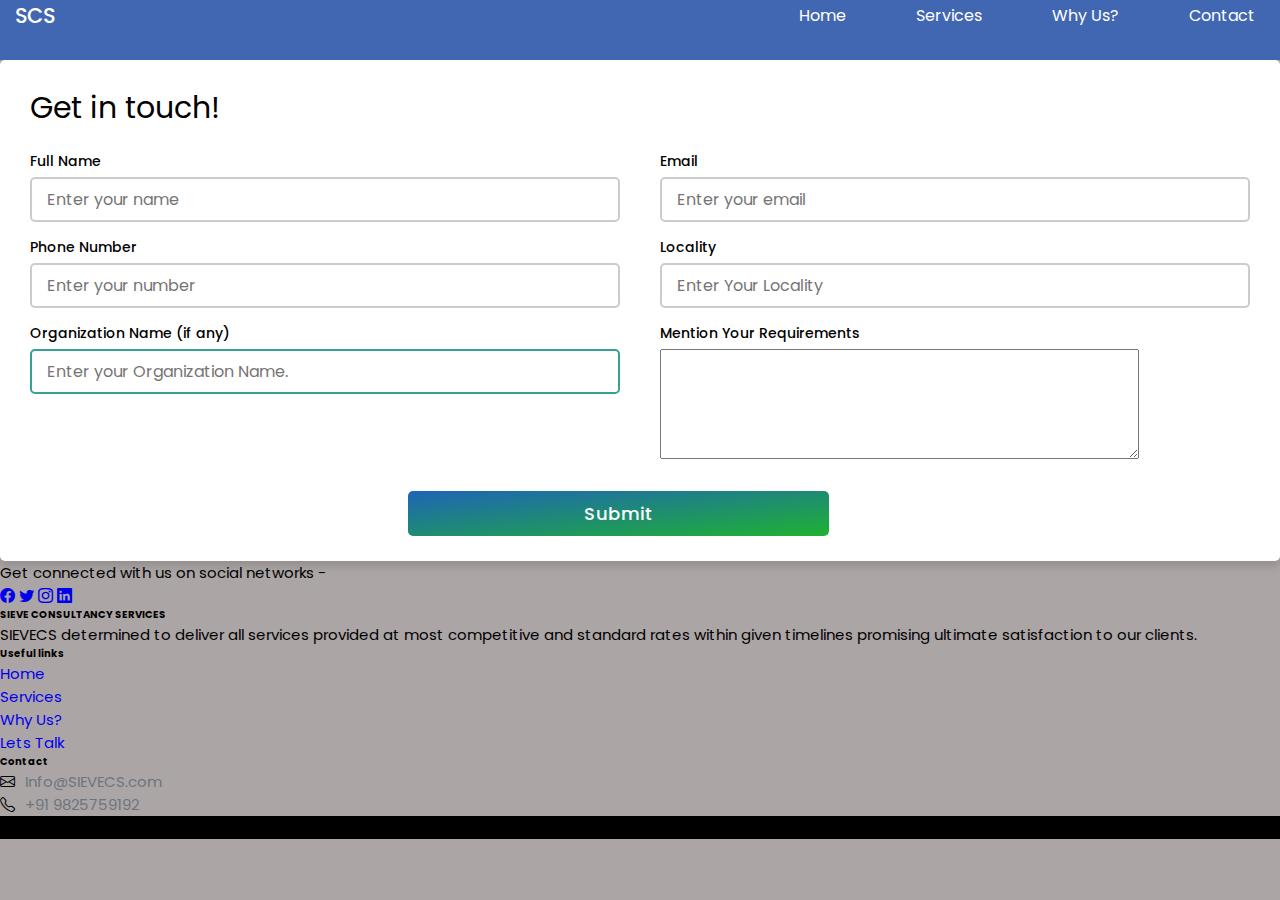
<file: contact.html>
<!DOCTYPE html>
<html lang="en">

<head>
    <meta charset="UTF-8">
    <meta http-equiv="X-UA-Compatible" content="IE=edge">
    <meta name="viewport" content="width=device-width, initial-scale=1.0">
    <title>Let's Talk</title>
    <link href="https://cdn.jsdelivr.net/npm/bootstrap@5.0.2/dist/css/bootstrap.min.css" rel="stylesheet" integrity="sha384-EVSTQN3/azprG1Anm3QDgpJLIm9Nao0Yz1ztcQTwFspd3yD65VohhpuuCOmLASjC" crossorigin="anonymous">
    <link rel="stylesheet" href="https://cdn.jsdelivr.net/npm/bootstrap-icons@1.5.0/font/bootstrap-icons.css">
    <link rel="preconnect" href="https://fonts.googleapis.com">
    <link rel="preconnect" href="https://fonts.gstatic.com" crossorigin>
    <link href="https://fonts.googleapis.com/css2?family=Montserrat:wght@100&display=swap" rel="stylesheet">
    <link rel="stylesheet" href="contact.css">
    <meta name="viewport" content="width=device-width, initial-scale=1.0">
</head>
<style>
    .textDeco{
      text-decoration: none;
    }
    .textDeco:hover{
      color: rgb(27, 150, 199) !important;
    }
    .links1{
      text-decoration: none !important;
      color: #6c757d !important;
      padding-left: 10px !important;
    }
    .icon-socialmedia{
      text-decoration: none !important;
    }
  </style>
  


</html>

<body>
    
    <header class="header">
        <nav class="navbar">
            <a href="#" class="nav-logo">SCS</a>
            <ul class="nav-menu">
                <li class="nav-item">
                    <a href="index.html" class="nav-link">Home</a>
                </li>
                <li class="nav-item">
                    <a href="index.html#services" class="nav-link">Services</a>
                </li>
                <li class="nav-item">
                    <a href="index.html#whyus" class="nav-link">Why Us?</a>
                </li>
                <li class="nav-item">
                    <a href="contact.html" class="nav-link">Contact</a>
                </li>
            </ul>
            <div class="hamburger">
                <span class="bar"></span>
                <span class="bar"></span>
                <span class="bar"></span>
            </div>
        </nav>
</header>

    <div class="container1">
        <div class="title" id="getintouch">Get in touch!</div>
        <div class="content">
            <form action="#">
                <div class="user-details">
                    <div class="input-box">
                        <span class="details">Full Name</span>
                        <input type="text" placeholder="Enter your name" required>
                    </div>
                    <div class="input-box">
                        <span class="details">Email</span>
                        <input type="email" placeholder="Enter your email" required>
                    </div>
                    <div class="input-box">
                        <span class="details">Phone Number</span>
                        <input type="tel" placeholder="Enter your number" required>
                    </div>
                    <div class="input-box">
                        <span class="details">Locality</span>
                        <input type="text" placeholder="Enter Your Locality" required>
                    </div>
                    <div class="input-box">
                        <span class="details">Organization Name (if any)</span>
                        <input type="text" placeholder="Enter your Organization Name.">
                    </div>
                    <div class="input-box">
                        <span class="details">Mention Your Requirements</span>
                        <!-- <input type="text" placeholder="Enter you Requirements" required> -->
                        <textarea class="req" name="Requirements" rows="5" cols="40"
                        required></textarea>
                    </div>


                </div>
                <div class="button">
                    <input type="submit" value="Submit">
                </div>
            </form>
        </div>
    </div>
    <footer class="text-center text-lg-start bg-light text-muted bg-dark">
        <!-- Section: Social media -->
        <section
          class="d-flex justify-content-center justify-content-lg-between p-4 border-bottom"
        >
          <!-- Left -->
          <div class="me-5 d-none d-lg-block">
            <span>Get connected with us on social networks -</span>
          </div>
          <!-- Left -->
      
          <!-- Right -->
          <div>
            <a href="#" class="me-4 text-reset icon-socialmedia">
              <i class="bi bi-facebook"></i>
            </a>
            <a href="#" class="me-4 text-reset icon-socialmedia">
              <i class="bi bi-twitter"></i>
            </a>
            <a href="#" class="me-4 text-reset icon-socialmedia">
              <i class="bi bi-instagram"></i>
            </a>
            <a href="#" class="me-4 text-reset icon-socialmedia">
              <i class="bi bi-linkedin"></i>
            </a>
          </div>
          <!-- Right -->
        </section>
        <!-- Section: Social media -->
      
        <!-- Section: Links  -->
        <section class="">
          <div class="container text-center text-md-start mt-5">
            <!-- Grid row -->
            <div class="row mt-3">
              <!-- Grid column -->
              <div class="col-md-3 col-lg-4 col-xl-3 mx-auto mb-4">
                <!-- Content -->
                <h6 class="text-uppercase fw-bold mb-4">
                  <i class="fas fa-gem me-3"></i>SIEVE CONSULTANCY SERVICES
                </h6>
                <p>
                  SIEVECS determined to deliver all services provided at most competitive and standard rates within given timelines promising ultimate satisfaction to our clients.
                </p>
              </div>
              <!-- Grid column -->
      
              <!-- Grid column -->
              <div class="col-md-3 col-lg-2 col-xl-2 mx-auto mb-4">
                <!-- Links -->
                <h6 class="text-uppercase fw-bold mb-4">
                  Useful links
                </h6>
                <p>
                  <a href="index.html" class="text-reset textDeco">Home</a>
                </p>
                <p>
                  <a href="#services" class="text-reset textDeco">Services</a>
                </p>
                <p>
                  <a href="#whyus" class="text-reset textDeco">Why Us?</a>
                </p>
                <p>
                  <a href="contact.html" class="text-reset textDeco">Lets Talk</a>
                </p>
              </div>
              <!-- Grid column -->
      
              <!-- Grid column -->
              <div class="col-md-4 col-lg-3 col-xl-3 mx-auto mb-md-0 mb-4">
                <!-- Links -->
                <h6 class="text-uppercase fw-bold mb-4">
                  Contact
                </h6>
                <!-- <p><i class="bi bi-geo-alt "></i><a href="#"  class="links1">2/R Sagar Appartment, opp Amaltas,Vastrapur, Ahmedabad, Gujarat, India.</a> </p> -->
                <p>
                  <i class="bi bi-envelope"></i><a href="mailto:Info@SIEVECS.com" class="links1" >Info@SIEVECS.com </a>
                </p>
                <p><i class="bi bi-telephone"></i><a href="tel:+91 9825759192" class="links1" >+91 9825759192</a></p>
              </div>
              <!-- Grid column -->
            </div>
            <!-- Grid row -->
          </div>
        </section>
        <!-- Section: Links  -->
      
        <!-- Copyright -->
        <div class="text-center p-4" style="background-color: rgb(0, 0, 0);">
          © 2021 SIEVE CONSULTANCY SERVICES
        </div>
        <!-- Copyright -->
      </footer>
      
      
    <script>
        const hamburger = document.querySelector(".hamburger");
    const navMenu = document.querySelector(".nav-menu");
    
    hamburger.addEventListener("click", mobileMenu);
    
    function mobileMenu() {
    hamburger.classList.toggle("active");
    navMenu.classList.toggle("active");
    }
    const navLink = document.querySelectorAll(".nav-link");
    
    navLink.forEach(n => n.addEventListener("click", closeMenu));
    
    function closeMenu() {
    hamburger.classList.remove("active");
    navMenu.classList.remove("active");
    }
    </script>
    
</body>

</html>
</file>
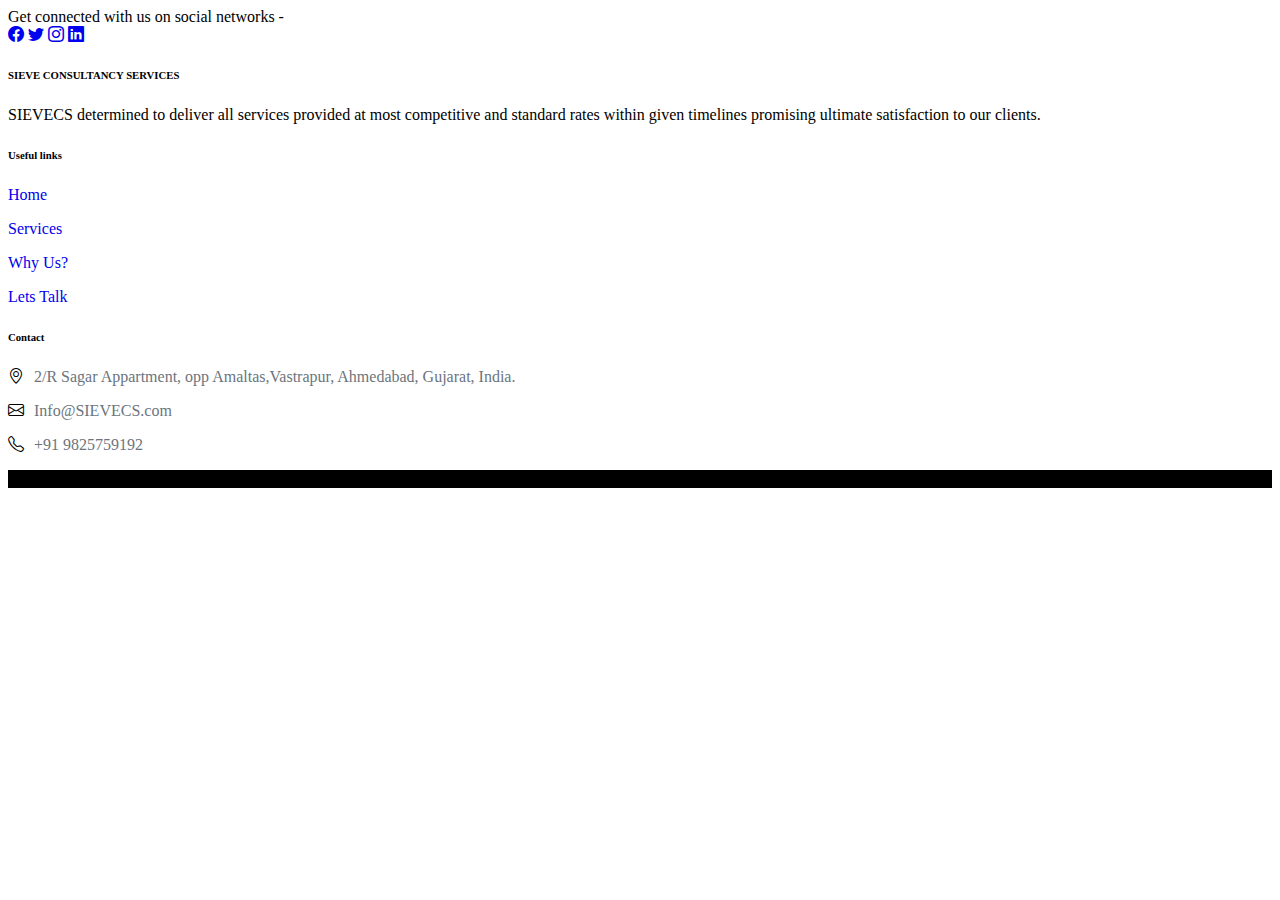
<file: footer.html>
<!DOCTYPE html>
<html lang="en">
<head>
    <meta charset="UTF-8">
    <meta http-equiv="X-UA-Compatible" content="IE=edge">
    <meta name="viewport" content="width=device-width, initial-scale=1.0">
    <link href="https://cdn.jsdelivr.net/npm/bootstrap@5.0.2/dist/css/bootstrap.min.css" rel="stylesheet" integrity="sha384-EVSTQN3/azprG1Anm3QDgpJLIm9Nao0Yz1ztcQTwFspd3yD65VohhpuuCOmLASjC" crossorigin="anonymous">
    <link rel="stylesheet" href="https://cdn.jsdelivr.net/npm/bootstrap-icons@1.5.0/font/bootstrap-icons.css">
    <title>Document</title>
   
</head>
<body>
    <!-- Footer -->
<footer class="text-center text-lg-start bg-light text-muted bg-dark">
    <!-- Section: Social media -->
    <section
      class="d-flex justify-content-center justify-content-lg-between p-4 border-bottom"
    >
      <!-- Left -->
      <div class="me-5 d-none d-lg-block">
        <span>Get connected with us on social networks -</span>
      </div>
      <!-- Left -->
  
      <!-- Right -->
      <div>
        <a href="#" class="me-4 text-reset icon-socialmedia">
          <i class="bi bi-facebook"></i>
        </a>
        <a href="#" class="me-4 text-reset icon-socialmedia">
          <i class="bi bi-twitter"></i>
        </a>
        <a href="#" class="me-4 text-reset icon-socialmedia">
          <i class="bi bi-instagram"></i>
        </a>
        <a href="#" class="me-4 text-reset icon-socialmedia">
          <i class="bi bi-linkedin"></i>
        </a>
      </div>
      <!-- Right -->
    </section>
    <!-- Section: Social media -->
  
    <!-- Section: Links  -->
    <section class="">
      <div class="container text-center text-md-start mt-5">
        <!-- Grid row -->
        <div class="row mt-3">
          <!-- Grid column -->
          <div class="col-md-3 col-lg-4 col-xl-3 mx-auto mb-4">
            <!-- Content -->
            <h6 class="text-uppercase fw-bold mb-4">
              <i class="fas fa-gem me-3"></i>SIEVE CONSULTANCY SERVICES
            </h6>
            <p>
              SIEVECS determined to deliver all services provided at most competitive and standard rates within given timelines promising ultimate satisfaction to our clients.
            </p>
          </div>
          <!-- Grid column -->
  
          <!-- Grid column -->
          <div class="col-md-3 col-lg-2 col-xl-2 mx-auto mb-4">
            <!-- Links -->
            <h6 class="text-uppercase fw-bold mb-4">
              Useful links
            </h6>
            <p>
              <a href="#!" class="text-reset textDeco">Home</a>
            </p>
            <p>
              <a href="#!" class="text-reset textDeco">Services</a>
            </p>
            <p>
              <a href="#!" class="text-reset textDeco">Why Us?</a>
            </p>
            <p>
              <a href="#!" class="text-reset textDeco">Lets Talk</a>
            </p>
          </div>
          <!-- Grid column -->
  
          <!-- Grid column -->
          <div class="col-md-4 col-lg-3 col-xl-3 mx-auto mb-md-0 mb-4">
            <!-- Links -->
            <h6 class="text-uppercase fw-bold mb-4">
              Contact
            </h6>
            <p><i class="bi bi-geo-alt "></i><a href="#"  class="links1">2/R Sagar Appartment, opp Amaltas,Vastrapur, Ahmedabad, Gujarat, India.</a> </p>
            <p>
              <i class="bi bi-envelope"></i><a href="mailto:Info@SIEVECS.com" class="links1" >Info@SIEVECS.com </a>
            </p>
            <p><i class="bi bi-telephone"></i><a href="tel:+91 9825759192" class="links1" >+91 9825759192</a></p>
          </div>
          <!-- Grid column -->
        </div>
        <!-- Grid row -->
      </div>
    </section>
    <!-- Section: Links  -->
  
    <!-- Copyright -->
    <div class="text-center p-4" style="background-color: rgb(0, 0, 0);">
      © 2021 SIEVE CONSULTANCY SERVICES
    </div>
    <!-- Copyright -->
  </footer>
  <!-- Footer -->
  <style>
    .textDeco{
      text-decoration: none;
    }
    .textDeco:hover{
      color: rgb(27, 150, 199) !important;
    }
    .links1{
      text-decoration: none !important;
      color: #6c757d !important;
      padding-left: 10px !important;
    }
    .icon-socialmedia{
      text-decoration: none !important;
    }
  </style>
</body>
</html>
</file>
<file: contact.css>
@import url('https://fonts.googleapis.com/css2?family=Montserrat:wght@100&family=Poppins:wght@100;400;500&display=swap');
*{
  margin:0;
  padding:0;
  font-family: 'Montserrat', sans-serif;
  box-sizing: border-box;
  font-family: 'Poppins', sans-serif; 
}
html,body{
  height: 100vh;
  display: flex;
  /* justify-content: center; */
  /* align-items: center; */
  /* padding: 10px; */
  /* background: linear-gradient( to bottom right, rgb(30, 101, 182), rgb(31, 177, 50)); */
  flex-direction: column;
  width: 100vw;
 background-color: rgb(172, 165, 165); 
}
.container1{
  /* max-width: 700px; */
  width: 100%;
  background-color: white;
  padding: 25px 30px;
  border-radius: 5px;
  box-shadow: 0 5px 10px rgba(0,0,0,0.15);
}
.container .title{
  font-size: 1.5rem;
  font-weight: 500;
  position: static;
}
#getintouch{
  font-size: 3rem;
}
.content form .user-details{
  display: flex;
  flex-wrap: wrap;
  justify-content: space-between;
  margin: 20px 0 12px 0;
}
form .user-details .input-box{
  margin-bottom: 15px;
  width: calc(100% / 2 - 20px);
}
form .input-box span.details{
  display: block;
  font-weight: 500;
  margin-bottom: 5px;
  font-size: 1.4rem;
}
.user-details .input-box input{
  height: 45px;
  width: 100%;
  outline: none;
  font-size: 16px;
  border-radius: 5px;
  padding-left: 15px;
  border: 2px solid #ccc;
  /* border-bottom-width: 2px; */
  transition: all 0.3s ease;
}
.req{
  padding: 4px;
}
.user-details .input-box input:focus,
.user-details .input-box input:valid{
  border-color: #36a193;
}
 form .category{
   display: flex;
   width: 80%;
   margin: 14px 0 ;
   justify-content: space-between;
 }
 form .category label{
   display: flex;
   align-items: center;
   cursor: pointer;
 }
 form .category label .dot{
  height: 18px;
  width: 18px;
  border-radius: 50%;
  margin-right: 10px;
  background: #d9d9d9;
  border: 5px solid transparent;
  transition: all 0.3s ease;
 }
 form input[type="radio"]{
   display: none;
 }
 form .button{
   height: 45px;
   
   margin-left: 31%;
 }
 form .button input{
   height: 100%;
   width: 50%;
   border-radius: 5px;
   border: none;
   color: #fff;
   font-size: 18px;
   font-weight: 500;
   letter-spacing: 1px;
   cursor: pointer;
   background: linear-gradient( to bottom right, rgb(30, 101, 182), rgb(31, 177, 50));
   margin-right: auto;
 }
 form .button input:hover{
  /* transform: scale(0.99); */
  background: linear-gradient( to bottom right, rgb(24, 78, 139), rgb(23, 136, 38))
  }
 @media(max-width: 584px){
 .container{
  max-width: 100%;
}
form .user-details .input-box{
    margin-bottom: 15px;
    width: 100%;
  }
  form .category{
    width: 100%;
  }
  .content form .user-details{
    /* max-height: 300px; */
    /* overflow-y: scroll; */
  }
  .user-details::-webkit-scrollbar{
    width: 5px;
  }
  }

  @media(max-width: 459px){
  .container .content .category{
    flex-direction: column;
  }
}
/* Additions */
* {
  margin: 0;
  padding: 0;
  box-sizing: border-box;
}
body{
  margin-top: 0;
}
html{
  font-size: 62.5%;
}

li {
  list-style: none;
}

a {
  text-decoration: none;
}
.header{

  background-color: #4267b2;
  height: 6rem;
  width: 100%;

}

.navbar {
  display: flex;
  justify-content: space-between;
  align-items: center;
  padding: 0rem 1.5rem;
  
  
  
}
.hamburger {
  display: none;
}

.bar {
  display: block;
  width: 25px;
  height: 3px;
  margin: 5px auto;
  -webkit-transition: all 0.3s ease-in-out;
  transition: all 0.3s ease-in-out;
  background-color: white;
}
.nav-menu {
  display: flex;
  justify-content: space-between;
  align-items: center;
}
.nav-item {
  margin-left: 5rem;
}
.footer{
  font-size: 1.5rem;
}

.nav-link{
  font-size: 1.6rem;
  font-weight: 400;
  color: white;
  padding: 1.9rem 1rem;
}

.nav-link:hover{
  color: #482ff7;
}

.nav-logo {
  font-size: 2.1rem;
  font-weight: 500;
  color: white;
}
.nav-logo:hover{
  color: white;
 }
.nav-item :hover{
  color: white;  
  background-color: #fff;

}
.nav-item:hover .nav-link{
  color: #4267b2;
}
@media only screen and (max-width: 768px) {
  .nav-menu {
      position: fixed;
      left: -100%;
      top: 4.9rem;
      flex-direction: column;
      background-color:#4267b2;
      width: 100%;
      /* border-radius: 10px; */
      text-align: center;
      transition: 0.3s;
      box-shadow:
          0 10px 27px rgba(0, 0, 0, 0.05);
          margin-top: 0;
          border-top: 2px solid white;
  }
  .nav-menu.active {
      left: 0;
  }
  .header{
    height: 5rem;
  }
  .navbar{
    
  }

  .nav-item {
      margin: 2.5rem 0;
  }

  .hamburger {
      display: block;
      cursor: pointer;
      margin-top: 0;
  }
  .hamburger.active .bar:nth-child(2) {
      opacity: 0;
  }

  .hamburger.active .bar:nth-child(1) {
      transform: translateY(8px) rotate(45deg);
  }

  .hamburger.active .bar:nth-child(3) {
      transform: translateY(-8px) rotate(-45deg);
  }
  /* Service cards */
  .services{
      display: flex;
      flex-direction: column;
      flex-wrap: nowrap;
  }
  .card__inner{
      width: 70%;
      height: 10%;
  }
  /* Heading */
  .heading{
      font-size: 1rem;
      display: block;
          margin: 0;
          line-height: 1em;
          font-family: 'Oswald', sans-serif;
          font-weight: bold;
          font-size: 4rem;
          background: linear-gradient(to right, #1c87c9 49%, #8ebf42 50%);
          background-clip: text;
          -webkit-background-clip: text;
          -webkit-text-fill-color: transparent;
          justify-content: center;
          align-items: center;
          text-align: center;
          padding: 1.5rem;
  }
  .main1{
      text-align: center;
      font-size: 2rem;
  }
      .nav-lin h1{
      align-items: center;
      justify-content: center;
  }
}
footer{
  font-size: 1.5rem;
}
</file>
